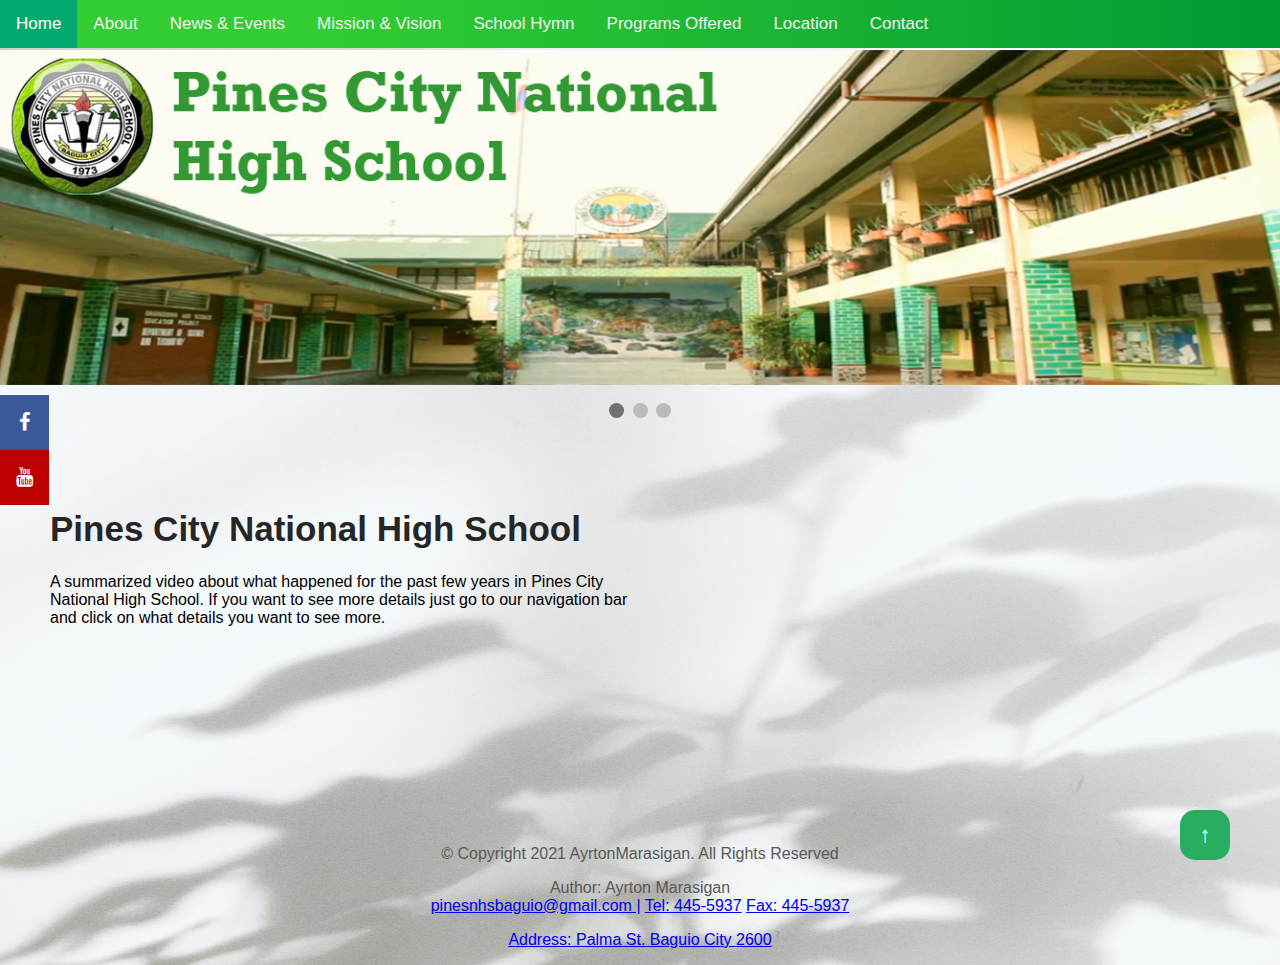
<file: index.html>
<!DOCTYPE html>
<html lang="en">
<head>
<title>Pines City National High School Website</title>
<meta name="viewport" content="width=device-width,initial-scale=1,maximum-scale=1,user-scalable=no">
<meta http-equiv="X-UA-Compatible" content="IE=edge,chrome=1">
<meta name="HandheldFriendly" content="true">
<link rel="stylesheet" href="css\Styles1.css">
<link rel="stylesheet" href="https://cdnjs.cloudflare.com/ajax/libs/font-awesome/4.7.0/css/font-awesome.min.css">
<link rel="icon" href="images/pcnhslogo.png" type="image/x-icon"/>
</head>
<body>
	<div class="topnav" id="myTopnav">
 		<a href="index.html" class="active">Home</a>
	    <a href="about.html">About</a>
	    <a href="news&events.html">News & Events</a>
	    <a href="mission & vision.html">Mission & Vision</a>
	    <a href="hymn.html">School Hymn</a>
	    <a href="programs offered.html">Programs Offered</a>
	    <a href="location.html">Location</a>
	    <a href="contact.html">Contact</a>
		<a href="javascript:void(0);" class="icon" onclick="myFunction()">
			<i class="fa fa-bars"></i>
		</a>
	</div>
			
	<div class="icon-bar">
		<a href="https://www.facebook.com/DepEd-Tayo-Pines-City-NHS-108705197572236" class="facebook" target="_blank"><i class="fa fa-facebook" target="_blank"></i></a> 
			  <a href="https://www.youtube.com/channel/UC3AWb3CMuiPGgpxnfqsD98g/videos" class="youtube"><i class="fa fa-youtube" target="_blank"></i></a> 
			</div>

			<div class="slideshow-container">

			<div class="mySlides fade">
			    <div class="numbertext"></div>
			        <img class="slideimg"src="images\slides3.jpg" >
			    <div class="text"></div>
			</div>

			<div class="mySlides fade">
			    <div class="numbertext"></div>
			        <img class="slideimg" src="images\slides1.jpg" >
			     <div class="text"></div>
			</div>

				<div class="mySlides fade">
				<div class="numbertext"></div>
			    <img class="slideimg" src="images\slides2.jpg" >
				<div class="text"></div>
			</div>

			</div>
			<br>

			<div style="text-align:center">
			  <span class="dot"></span> 
			  <span class="dot"></span> 
			  <span class="dot"></span> 
			</div>
					<br> <br> <br>
			<div class="row6">
			  <div class="column6">
			    <h1 id="headdiv">Pines City National High School</h1>
			    <p id="pframe">A summarized video about what happened for the past few years in Pines City National High School. If you want to see more details just go to our navigation bar and click on what details you want to see more.</p>
			  </div>
			  <div class="column7">
			      <div class="video1"> 
			        <iframe class="responsive-video" src="https://www.youtube.com/embed/qcvP92O67lY" allowfullscreen="allowfullscreen" mozallowfullscreen="mozallowfullscreen" msallowfullscreen="msallowfullscreen" oallowfullscreen="oallowfullscreen" webkitallowfullscreen="webkitallowfullscreen"></iframe>
			      </div>
			  </div>
</div>

<footer id="contact1">&copy; Copyright 2021 AyrtonMarasigan. All Rights Reserved
	<p>Author: Ayrton Marasigan<br>
		<a href="pinesnhsbaguio@gmail.com">pinesnhsbaguio@gmail.com |</a>
		<a href="Contact us: 445-5937">Tel: 445-5937</a>
		<a href="Fax: 445-5937">Fax: 445-5937</a></p>
	<p>
		<a href="Address: Palma St, Baguio, Benguet">Address: ​Palma St. Baguio City 2600 </a></p>
</footer>

<script src="javascript\javascript.js">
</script>
<a class="gotopbtn" href="#">↑</a>
</body>

</html>
</file>
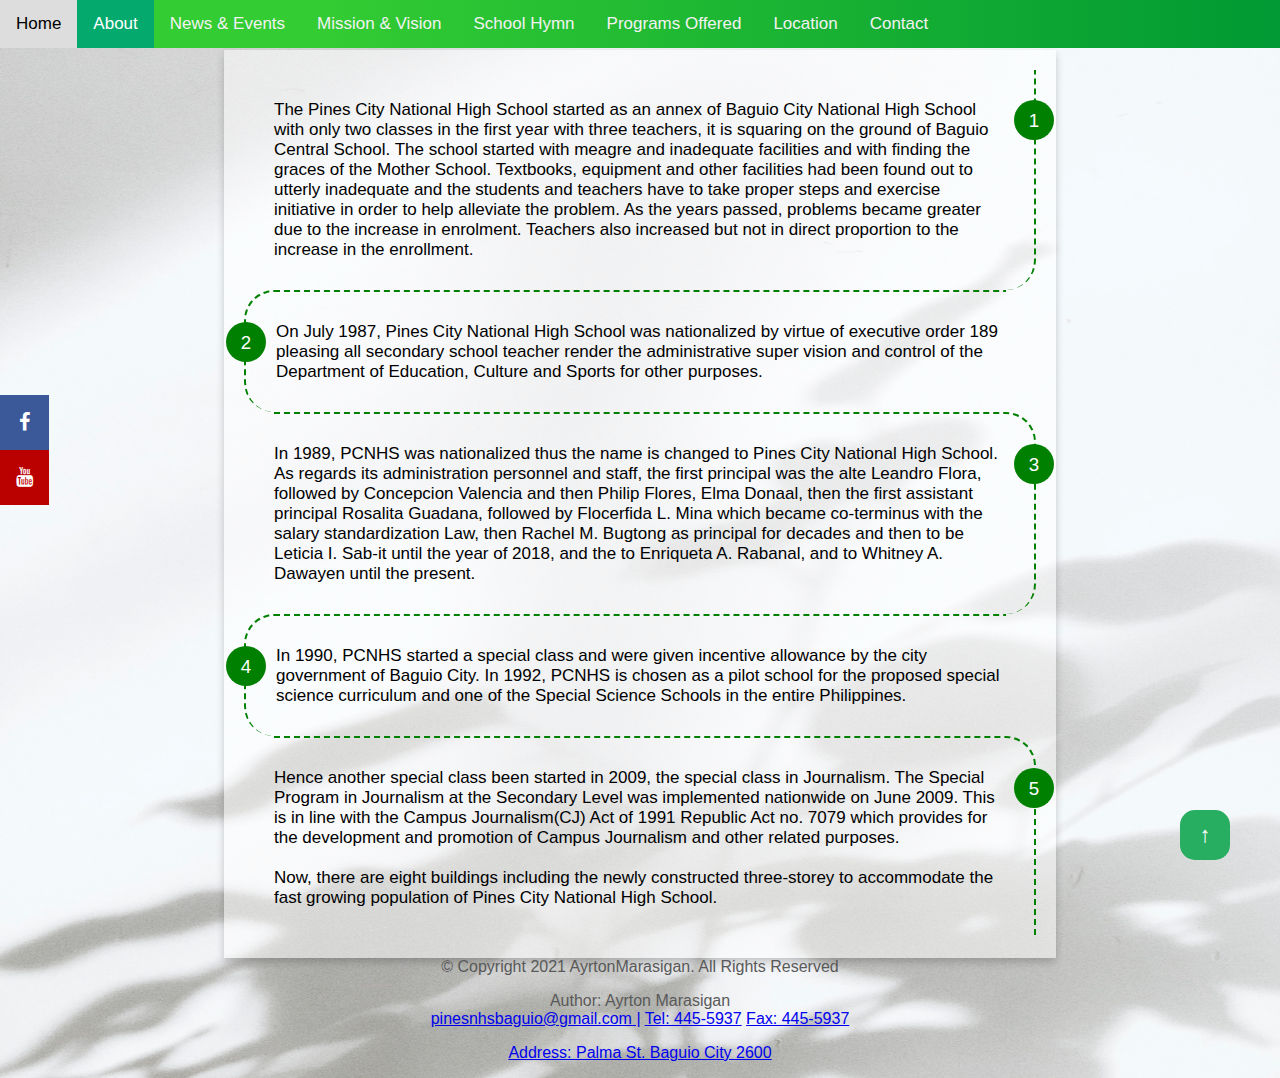
<file: about.html>
<!DOCTYPE html>
<html>
<head>
<meta name="viewport" content="width=device-width, initial-scale=1">
<title>About us</title>
<link rel="stylesheet" type="text/css" href="css/Styles1.css">
<link rel="stylesheet" href="https://cdnjs.cloudflare.com/ajax/libs/font-awesome/4.7.0/css/font-awesome.min.css">
<link rel="icon" href="images\pcnhslogo.png" type="image/x-icon"/>
</head>
<body>

    <div class="topnav" id="myTopnav">
            <a href="index.html">Home</a>
            <a href="about.html"  class="active">About</a>
            <a href="news&events.html">News & Events</a>
            <a href="mission & vision.html">Mission & Vision</a>
            <a href="hymn.html">School Hymn</a>
            <a href="programs offered.html">Programs Offered</a>
            <a href="location.html">Location</a>
            <a href="contact.html">Contact</a>
        <a href="javascript:void(0);" class="icon" onclick="myFunction()">
          <i class="fa fa-bars"></i>
        </a>
    </div>
      
      <div class="icon-bar">
        <a href="https://www.facebook.com/DepEd-Tayo-Pines-City-NHS-108705197572236" class="facebook" target="_blank"><i class="fa fa-facebook" target="_blank"></i></a> 
        <a href="https://www.youtube.com/channel/UC3AWb3CMuiPGgpxnfqsD98g/videos" class="youtube"><i class="fa fa-youtube" target="_blank"></i></a> 
      </div>
  
    <div class="timeline">
      <p class="pline">The Pines City National High School started as an annex of Baguio City National High School with only two classes in the first year with three teachers, it is squaring on the ground of Baguio Central School. The school started with meagre and inadequate facilities and with finding the graces of the Mother School. Textbooks, equipment and other facilities had been found out to utterly inadequate and the students and teachers have to take proper steps and exercise initiative in order to help alleviate the problem. As the years passed, problems became greater due to the increase in enrolment. Teachers also increased but not in direct proportion to the increase in the enrollment.</p>

      <p class="pline">On July 1987, Pines City National High School was nationalized by virtue of executive order 189 pleasing all secondary school teacher render the administrative super vision and control of the Department of Education, Culture and Sports for other purposes.</p>

      <p class="pline">In 1989, PCNHS was nationalized thus the name is changed to Pines City National High School. As regards its administration personnel and staff, the first principal was the alte Leandro Flora, followed by Concepcion Valencia and then Philip Flores, Elma Donaal, then the first assistant principal Rosalita Guadana, followed by Flocerfida L. Mina which became co-terminus with the salary standardization Law, then Rachel M. Bugtong as principal for decades and then to be Leticia I. Sab-it until the year of 2018, and the to Enriqueta A. Rabanal, and to Whitney A. Dawayen until the present.</p>

      <p class="pline">In 1990, PCNHS started a special class and were given incentive allowance by the city government of Baguio City. In 1992, PCNHS is chosen as a pilot school for the proposed special science curriculum and one of the Special Science Schools in the entire Philippines.</p>

      <p class="pline">Hence another special class been started in 2009, the special class in Journalism. The Special Program in Journalism at the Secondary Level was implemented nationwide on June 2009. This is in line with the Campus Journalism(CJ) Act of 1991 Republic Act no. 7079 which provides for the development and promotion of Campus Journalism and other related purposes. <br> <br>

      Now, there are eight buildings including the newly constructed three-storey to accommodate the fast growing population of Pines City National High School.</p>
  
    </div>

			<footer id="contact1">&copy; Copyright 2021 AyrtonMarasigan. All Rights Reserved
				<p class="footerp">Author: Ayrton Marasigan<br>
				  <a href="pinesnhsbaguio@gmail.com">pinesnhsbaguio@gmail.com |</a>
				  <a href="Contact us: 445-5937">Tel: 445-5937</a>
				  <a href="Fax: 445-5937">Fax: 445-5937</a></p>
				<p class="footerp">
				   <a href="Address: Palma St, Baguio, Benguet">Address: ​Palma St. Baguio City 2600 </a></p>
			</footer>

<script src="javascript\javascript.js" type="text/javascript">
</script>

<a class="gotopbtn" href="#">↑</a>

</body>
</html>
</file>
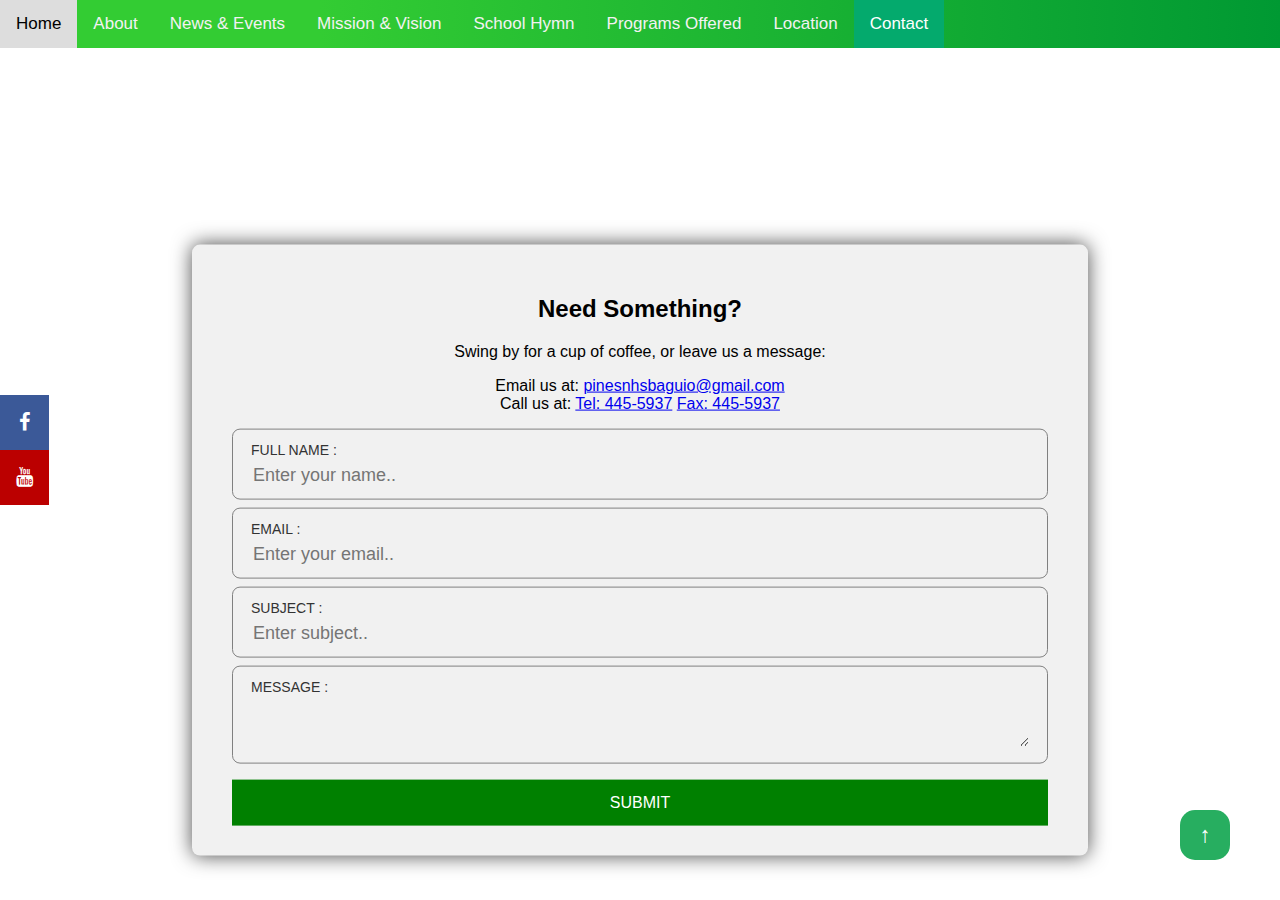
<file: contact.html>
<!DOCTYPE html>
<html lang="en" dir="ltr">
  <head>
    <meta charset="utf-8">
    <meta name="viewport" content="width=device-width, initial-scale=1">
    <title>Contact</title>
    <link rel="stylesheet" href="css\Styles1.css">
    <link rel="stylesheet" href="https://cdnjs.cloudflare.com/ajax/libs/font-awesome/4.7.0/css/font-awesome.min.css">
    <link rel="icon" href="images/pcnhslogo.png" type="image/x-icon"/>
  </head>
  <body>
    <div class="topnav" id="myTopnav">
            <a href="index.html">Home</a>
            <a href="about.html">About</a>
            <a href="news&events.html">News & Events</a>
            <a href="mission & vision.html">Mission & Vision</a>
            <a href="hymn.html">School Hymn</a>
            <a href="programs offered.html">Programs Offered</a>
            <a href="location.html">Location</a>
            <a href="contact.html"  class="active">Contact</a>
        <a href="javascript:void(0);" class="icon" onclick="myFunction()">
          <i class="fa fa-bars"></i>
        </a>
      </div>
      
      <div class="icon-bar">
        <a href="https://www.facebook.com/DepEd-Tayo-Pines-City-NHS-108705197572236" class="facebook" target="_blank"><i class="fa fa-facebook" target="_blank"></i></a> 
        <a href="https://www.youtube.com/channel/UC3AWb3CMuiPGgpxnfqsD98g/videos" class="youtube"><i class="fa fa-youtube" target="_blank"></i></a> 
      </div>
      <div class="contact-form">
        <h2>Need Something?</h2>
        <p>Swing by for a cup of coffee, or leave us a message:</p>
        <p><center>Email us at: <a href="pinesnhsbaguio@gmail.com">pinesnhsbaguio@gmail.com</a> <br> Call us at: <a href="Contact us: 445-5937">Tel: 445-5937</a>
              <a href="Fax: 445-5937">Fax: 445-5937</a></center></p>

        <div class="txtb">
          <label>Full Name :</label>
          <input type="text" name="" value="" placeholder="Enter your name..">
        </div>

        <div class="txtb">
          <label>Email :</label>
          <input type="email" name="" value="" placeholder="Enter your email..">
        </div>

        <div class="txtb">
          <label>Subject :</label>
          <input type="text" name="" value="" placeholder="Enter subject..">
        </div>

        <div class="txtb">
          <label>Message :</label>
          <textarea></textarea>
        </div>
        <a class="btn">Submit</a>
      </div>

  <script src="javascript\javascript.js">
</script>
<a class="gotopbtn" href="#">↑</a>
  </body>
</html>
</file>
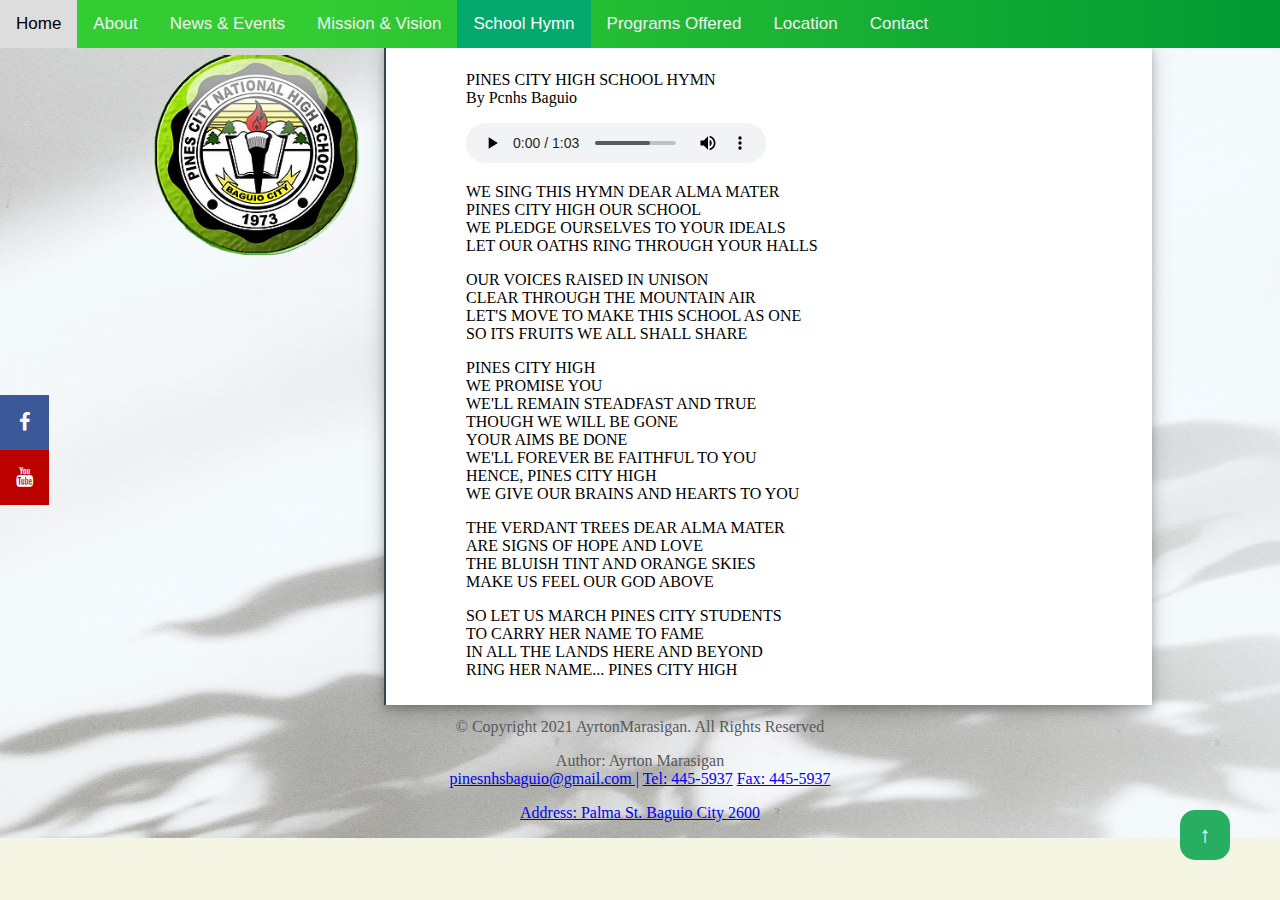
<file: hymn.html>
<!DOCTYPE html>
<html>
<head>
<meta name="viewport" content="width=device-width, initial-scale=1">
<title>School Hymn</title>
<link rel="stylesheet" href="css\Styles2.css">
<link rel="stylesheet" href="https://cdnjs.cloudflare.com/ajax/libs/font-awesome/4.7.0/css/font-awesome.min.css">
<link rel="icon" href="images/pcnhslogo.png" type="image/x-icon"/>
</head>
<body>
	<div class="topnav" id="myTopnav">
		  	  <a href="index.html">Home</a>
	          <a href="about.html">About</a>
	          <a href="news&events.html">News & Events</a>
	          <a href="mission & vision.html">Mission & Vision</a>
	          <a href="hymn.html" class="active">School Hymn</a>
	          <a href="programs offered.html">Programs Offered</a>
	          <a href="location.html">Location</a>
	          <a href="contact.html">Contact</a>
			  <a href="javascript:void(0);" class="icon" onclick="myFunction()">
			    <i class="fa fa-bars"></i>
			  </a>
			</div>
			
			<div class="icon-bar">
			  <a href="https://www.facebook.com/DepEd-Tayo-Pines-City-NHS-108705197572236" class="facebook" target="_blank"><i class="fa fa-facebook" target="_blank"></i></a> 
			  <a href="https://www.youtube.com/channel/UC3AWb3CMuiPGgpxnfqsD98g/videos" class="youtube"><i class="fa fa-youtube" target="_blank"></i></a> 
			</div>

	<div class="row">
					<div class="column" style="height:auto">
						<img id="logo" src="images/pcnhslogo.png" width="200px" height="200px">
					</div>
					<div class="column1" style="height:auto;">	

						<p>PINES CITY HIGH SCHOOL HYMN<br>
							By Pcnhs Baguio</p>

						<audio controls>
							 <source src="audio\Pines Hymn Audio Only.mp3" type="audio/mp3">
							Your browser does not support the audio element.
						</audio>
						<p>WE SING THIS HYMN DEAR ALMA MATER<br>
						PINES CITY HIGH OUR SCHOOL<br>
						WE PLEDGE OURSELVES TO YOUR IDEALS<br>
						LET OUR OATHS RING THROUGH YOUR HALLS</p>

 

						<p>OUR VOICES RAISED IN UNISON<br>
						CLEAR THROUGH THE MOUNTAIN AIR<br>
						LET'S MOVE TO MAKE THIS SCHOOL AS ONE<br>
						SO ITS FRUITS WE ALL SHALL SHARE</p>

						<p>PINES CITY HIGH<br>
						WE PROMISE YOU<br>
						WE'LL REMAIN STEADFAST AND TRUE<br>
						THOUGH WE WILL BE GONE<br>
						YOUR AIMS BE DONE<br>
						WE'LL FOREVER BE FAITHFUL TO YOU<br>
						HENCE, PINES CITY HIGH<br>
						WE GIVE OUR BRAINS AND HEARTS TO YOU</p>

						<p>THE VERDANT TREES DEAR ALMA MATER<br>
						ARE SIGNS OF HOPE AND LOVE<br>
						THE BLUISH TINT AND ORANGE SKIES<br>
						MAKE US FEEL OUR GOD ABOVE</p>

						<p>SO LET US MARCH PINES CITY STUDENTS<br>
						TO CARRY HER NAME TO FAME<br>
						IN ALL THE LANDS HERE AND BEYOND<br>
						RING HER NAME... PINES CITY HIGH </p>
					</div>

			<footer id="contact1">&copy; Copyright 2021 AyrtonMarasigan. All Rights Reserved
				<p>Author: Ayrton Marasigan<br>
				  <a href="pinesnhsbaguio@gmail.com">pinesnhsbaguio@gmail.com |</a>
				  <a href="Contact us: 445-5937">Tel: 445-5937</a>
				  <a href="Fax: 445-5937">Fax: 445-5937</a></p>
				<p>
				   <a href="Address: Palma St, Baguio, Benguet">Address: ​Palma St. Baguio City 2600 </a></p>
			</footer>
<script type="text/javascript" src="javascript\javascript.js">
</script>
<a class="gotopbtn" href="#">↑</a>
</body>
</html>
</file>
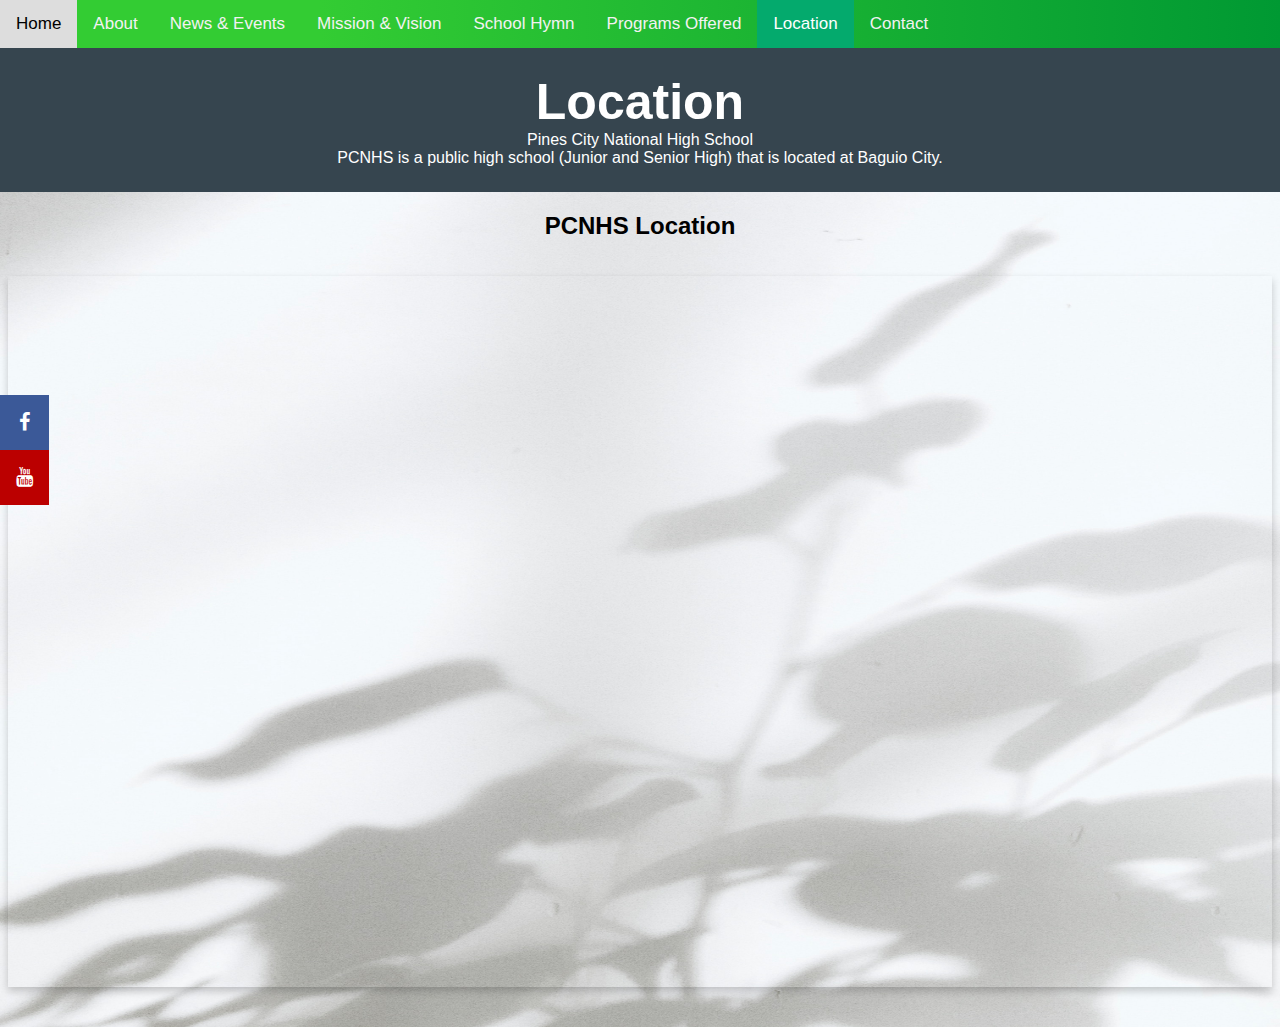
<file: location.html>
<!DOCTYPE html>
<html>
<head>
<meta name="viewport" content="width=device-width, initial-scale=1">
<title>Location</title>
<link rel="icon" href="images\pcnhslogo.png" type="image/x-icon"/>
<link rel="stylesheet" href="css\Styles1.css">
<link rel="stylesheet" href="https://cdnjs.cloudflare.com/ajax/libs/font-awesome/4.7.0/css/font-awesome.min.css">
</head>
<body>

	<div class="topnav" id="myTopnav">
		<a href="index.html">Home</a>
    <a href="about.html">About</a>
    <a href="news&events.html">News & Events</a>
    <a href="mission & vision.html">Mission & Vision</a>
    <a href="hymn.html">School Hymn</a>
    <a href="programs offered.html">Programs Offered</a>
    <a href="location.html" class="active">Location</a>
    <a href="contact.html">Contact</a>
		<a href="javascript:void(0);" class="icon" onclick="myFunction()">
			<i class="fa fa-bars"></i>
		</a>
	</div>
			
	<div class="icon-bar">
		<a href="https://www.facebook.com/DepEd-Tayo-Pines-City-NHS-108705197572236" class="facebook" target="_blank"><i class="fa fa-facebook" target="_blank"></i></a> 
		<a href="https://www.youtube.com/channel/UC3AWb3CMuiPGgpxnfqsD98g/videos" class="youtube"><i class="fa fa-youtube" target="_blank"></i></a> 
	</div>

  <div class="about-section">
    <h1 class="about">Location</h1>
    <p class="about"> Pines City National High School</p>
    <p class="about"> PCNHS is a public high school (Junior and Senior High) that is located at Baguio City.</p>
  </div>

  <h2 style="text-align:center">PCNHS Location</h2>
  <div class="row">
    <div class="column5">
      <div class="card">
        <div class="map-responsive">
          <iframe src="https://www.google.com/maps/embed?pb=!1m18!1m12!1m3!1d940.7920907277781!2d120.58935513423172!3d16.413552156546505!2m3!1f0!2f0!3f0!3m2!1i1024!2i768!4f13.1!3m3!1m2!1s0x3391a16f61f535b7%3A0xdec0541477071e5a!2sPines%20City%20National%20High%20School!5e1!3m2!1sen!2sph!4v1620472813305!5m2!1sen!2sph" width="100%" height="200px" frameborder="0" style="border:0" allowfullscreen></iframe>
        </div>
      </div>
    </div>
  </div>
<script src="javascript\javascript.js">
</script>
</body>
</html>
</file>
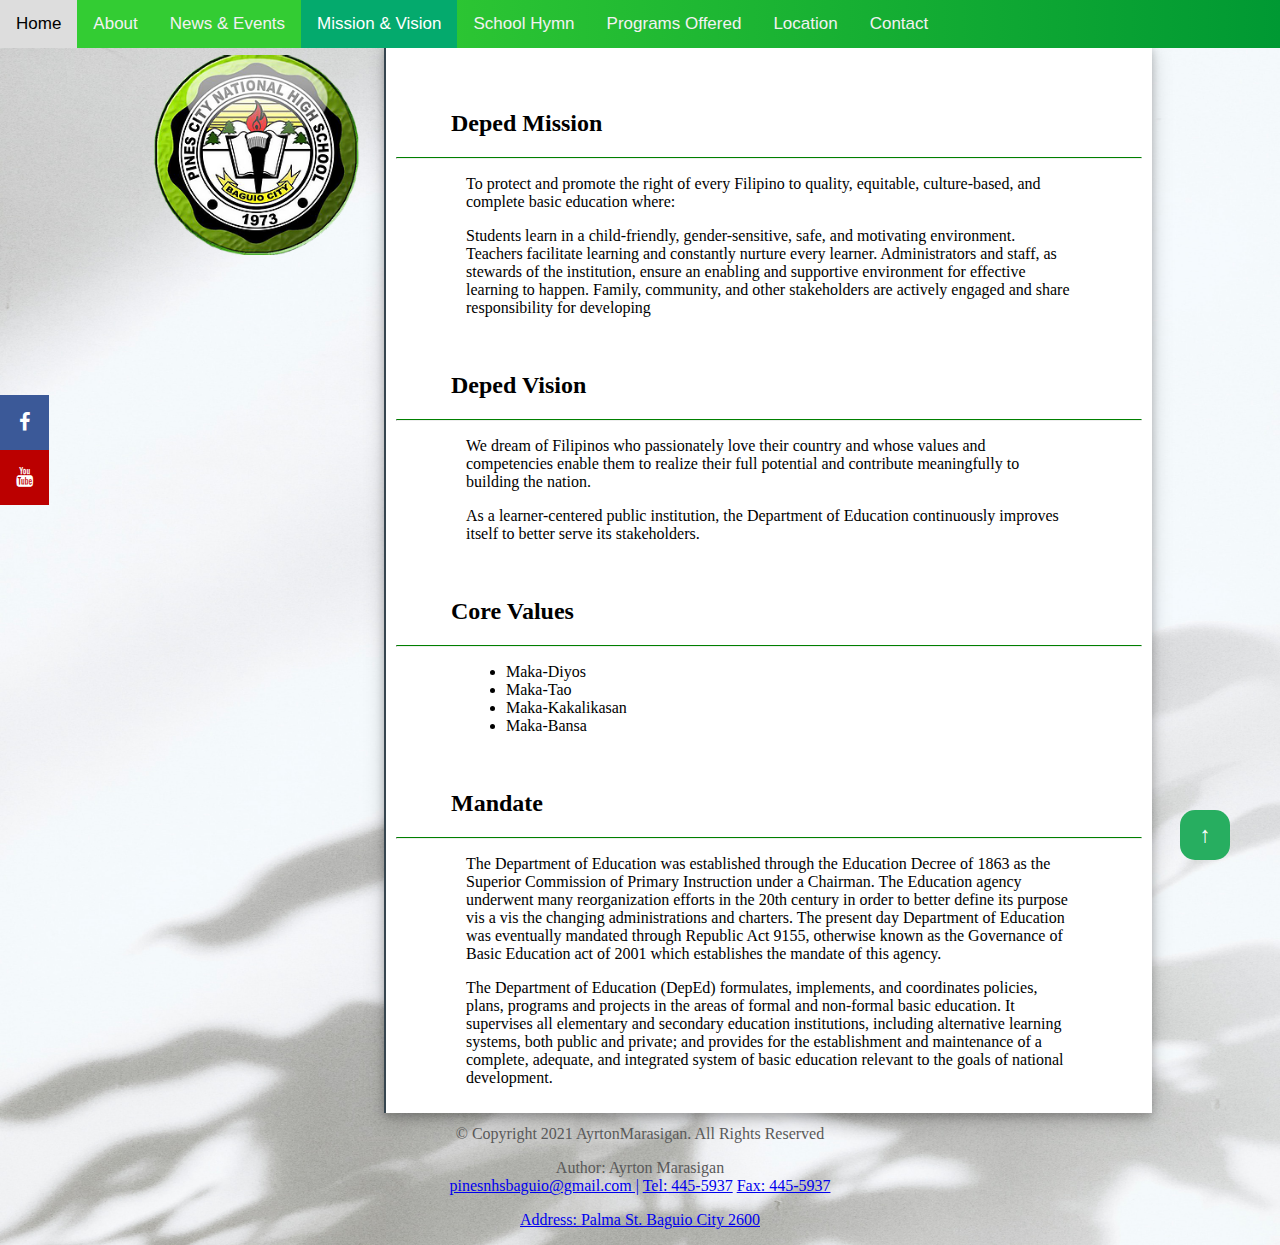
<file: mission & vision.html>
<!DOCTYPE html>
<html>
<head>
<meta name="viewport" content="width=device-width, initial-scale=1">
<title>Mission & Vision</title>
<link rel="stylesheet" href="css\Styles2.css">
<link rel="stylesheet" href="https://cdnjs.cloudflare.com/ajax/libs/font-awesome/4.7.0/css/font-awesome.min.css">
<link rel="icon" href="images/pcnhslogo.png" type="image/x-icon"/>
 </head>
 <body >

 			<div class="topnav" id="myTopnav">
 			  <a href="index.html">Home</a>
	          <a href="about.html">About</a>
	          <a href="news&events.html">News & Events</a>
	          <a href="mission & vision.html" class="active">Mission & Vision</a>
	          <a href="hymn.html">School Hymn</a>
	          <a href="programs offered.html">Programs Offered</a>
	          <a href="location.html">Location</a>
	          <a href="contact.html">Contact</a>
			  <a href="javascript:void(0);" class="icon" onclick="myFunction()">
			    <i class="fa fa-bars"></i>
			  </a>
			</div>
			
			<div class="icon-bar">
			  <a href="https://www.facebook.com/DepEd-Tayo-Pines-City-NHS-108705197572236" class="facebook" target="_blank"><i class="fa fa-facebook" target="_blank"></i></a> 
			  <a href="https://www.youtube.com/channel/UC3AWb3CMuiPGgpxnfqsD98g/videos" class="youtube"><i class="fa fa-youtube" target="_blank"></i></a> 
			</div>
 					
 					<div class="row">
						  <div class="column">
							<img id="logo" src="images\pcnhslogo.png" alt="pcnhslogo" width="200px" height="200px">
						  </div>
						  <div class="column1">
						  	<h2 id="mission"> Deped Mission</h2>
						  	<hr>
					  		<p>To protect and promote the right of every Filipino to quality, equitable, culture-based, and complete basic education where:</p>

					  		<p>Students learn in a child-friendly, gender-sensitive, safe, and motivating environment. Teachers facilitate learning and constantly nurture every learner. Administrators and staff, as stewards of the institution, ensure an enabling and supportive environment for effective learning to happen. Family, community, and other stakeholders are actively engaged and share responsibility for developing</p>

						   <h2 id="vision"> Deped Vision</h2>
						   <hr>
					  		<p>We dream of Filipinos who passionately love their country and whose values and competencies enable them to realize their full potential and contribute meaningfully to building the nation.</p>

					  		<p>As a learner-centered public institution, the Department of Education continuously improves itself to better serve its stakeholders.</p>
					  		
					  	<h2 id="core"> Core Values </h2>
					  	<hr>
					  		<ul class="values">
					  			<li class="values"> Maka-Diyos</li>
					  			<li class="values"> Maka-Tao</li>
					  			<li class="values"> Maka-Kakalikasan</li>
					  			<li class="values"> Maka-Bansa</li>
					  		</ul>

					  	<h2 id="mandate"> Mandate</h2>
					  	<hr>
					  		<p>The Department of Education was established through the Education Decree of 1863 as the Superior Commission of Primary Instruction under a Chairman. The Education agency underwent many reorganization efforts in the 20th century in order to better define its purpose vis a vis the changing administrations and charters. The present day Department of Education was eventually mandated through Republic Act 9155, otherwise known as the Governance of Basic Education act of 2001 which establishes the mandate of this agency.</p>

					  		<p>The Department of Education (DepEd) formulates, implements, and coordinates policies, plans, programs and projects in the areas of formal and non-formal basic education. It supervises all elementary and secondary education institutions, including alternative learning systems, both public and private; and provides for the establishment and maintenance of a complete, adequate, and integrated system of basic education relevant to the goals of national development.</p>
						  </div>
					</div>
		<footer id="contact1">&copy; Copyright 2021 AyrtonMarasigan. All Rights Reserved
			<p>Author: Ayrton Marasigan<br>
				 <a href="pinesnhsbaguio@gmail.com">pinesnhsbaguio@gmail.com |</a>
				 <a href="Contact us: 445-5937">Tel: 445-5937</a>
				 <a href="Fax: 445-5937">Fax: 445-5937</a></p>
			<p>
				  <a href="Address: Palma St, Baguio, Benguet">Address: ​Palma St. Baguio City 2600 </a></p>
		</footer>

<script src="javascript\javascript.js" type="text/javascript">
</script>

<a class="gotopbtn" href="#">↑</a>
 </body>
 </html>
</file>
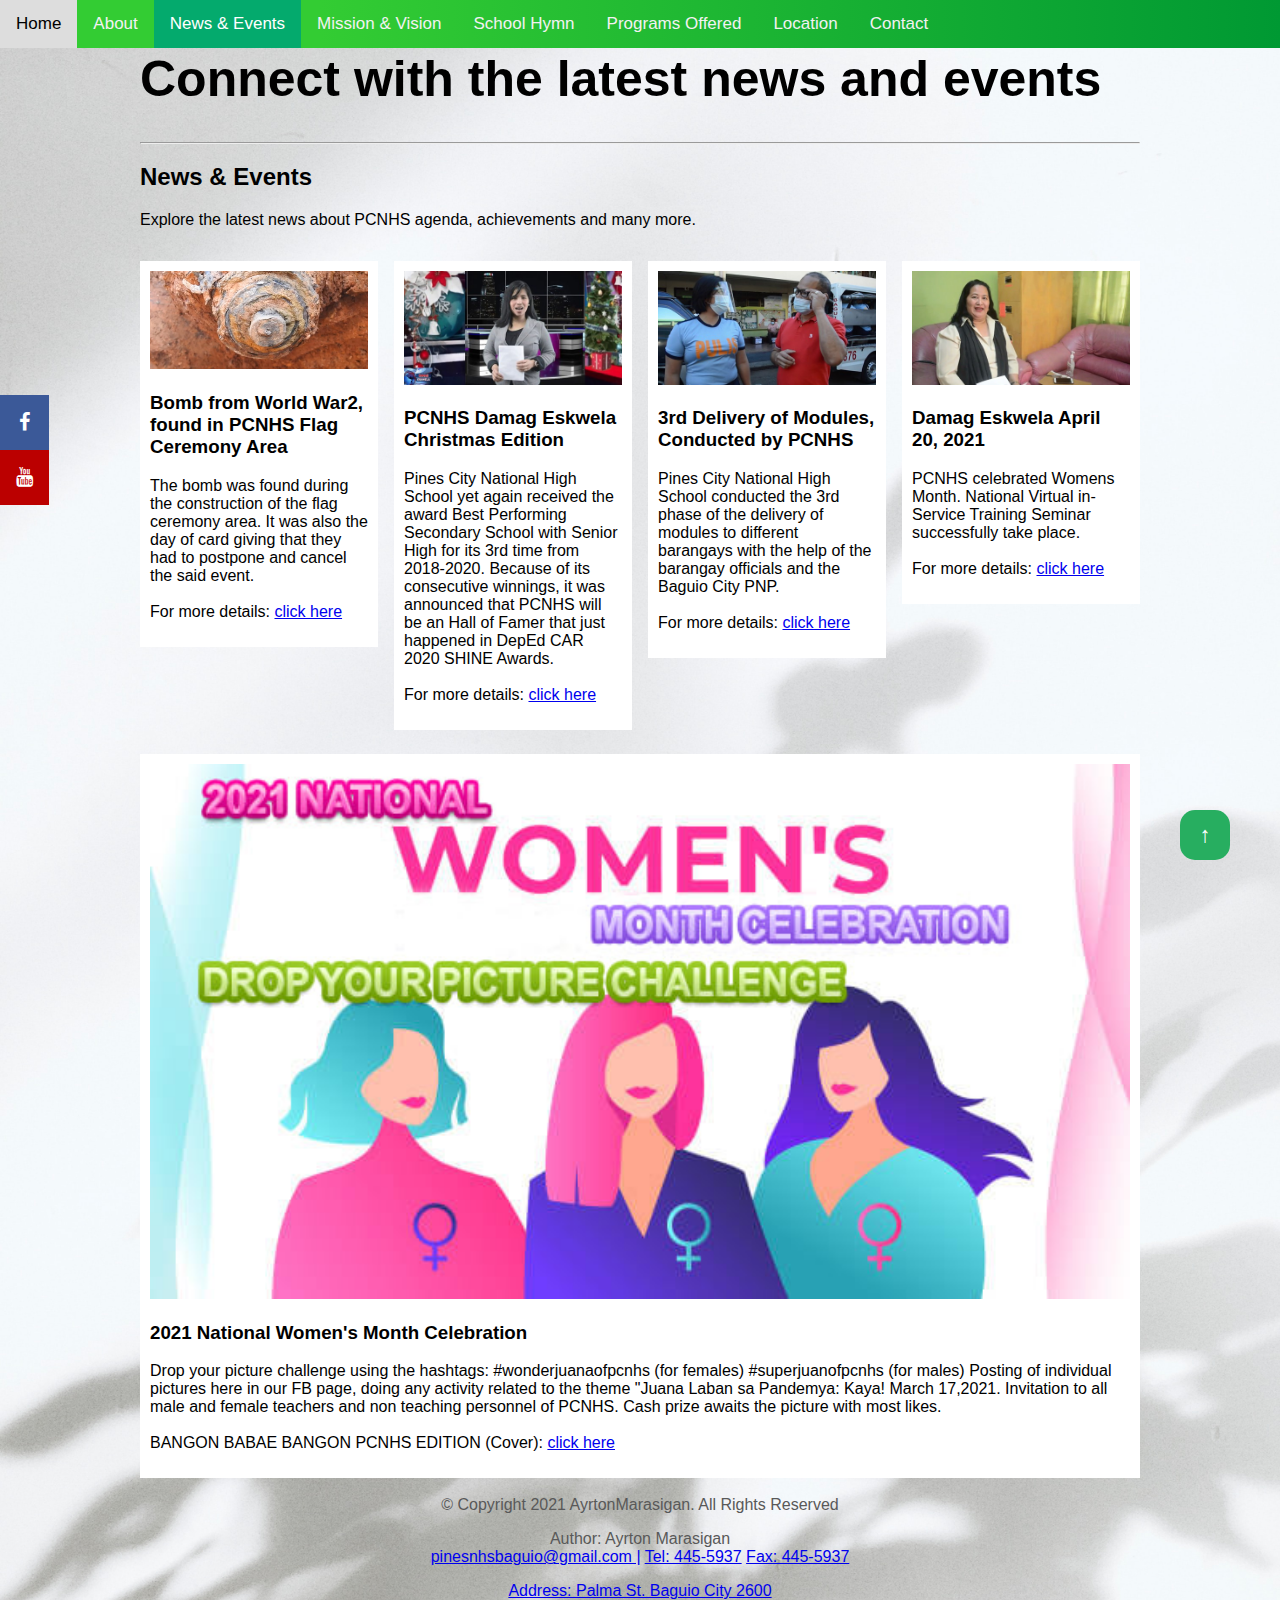
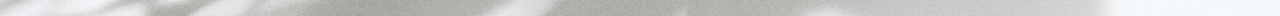
<file: news&events.html>
<!DOCTYPE html>
<html>
<head>
<title>News & Events</title>
<meta name="viewport" content="width=device-width, initial-scale=1">
<link rel="stylesheet" type="text/css" href="css\Styles1.css">
<link rel="stylesheet" href="https://cdnjs.cloudflare.com/ajax/libs/font-awesome/4.7.0/css/font-awesome.min.css">
<link rel="icon" href="images\pcnhslogo.png" type="image/x-icon"/>
</head>
<body>

  <div class="topnav" id="myTopnav">
            <a href="index.html">Home</a>
            <a href="about.html">About</a>
            <a href="news&events.html" class="active">News & Events</a>
            <a href="mission & vision.html">Mission & Vision</a>
            <a href="hymn.html">School Hymn</a>
            <a href="programs offered.html">Programs Offered</a>
            <a href="location.html">Location</a>
            <a href="contact.html">Contact</a>
        <a href="javascript:void(0);" class="icon" onclick="myFunction()">
          <i class="fa fa-bars"></i>
        </a>
      </div>
      
      <div class="icon-bar">
        <a href="https://www.facebook.com/DepEd-Tayo-Pines-City-NHS-108705197572236" class="facebook" target="_blank"><i class="fa fa-facebook" target="_blank"></i></a> 
        <a href="https://www.youtube.com/channel/UC3AWb3CMuiPGgpxnfqsD98g/videos" class="youtube"><i class="fa fa-youtube" target="_blank"></i></a> 
      </div>

<div class="main">

<h1>Connect with the latest news and events</h1>
<hr>

<h2>News & Events</h2>
<p>Explore the latest news about PCNHS agenda, achievements and many more.</p>

<div class="row">
  <div class="column">
    <div class="content">
      <img src="images/jan29.png" style="width:100%">
      <h3>Bomb from World War2, found in PCNHS Flag Ceremony Area</h3>
      <p>The bomb was found during the construction of the flag ceremony area. It was also the day of card giving that they had to postpone and cancel the said event. <br> <br> For more details: <a href="https://www.youtube.com/watch?v=3dbdrhhd_Cw">click here</a></p>
    </div>
  </div>
  <div class="column">
    <div class="content">
    <img src="images/dec2020.jpg" style="width:100%">
      <h3>PCNHS Damag Eskwela Christmas Edition</h3>
      <p>Pines City National High School yet again received the award Best Performing Secondary School with Senior High for its 3rd time from 2018-2020. Because of its consecutive winnings, it was announced that PCNHS will be an Hall of Famer that just happened in DepEd CAR 2020 SHINE Awards. <br> <br> For more details: <a href="https://www.youtube.com/watch?v=h6R9DjbaVEY">click here</a> </p>
    </div>
  </div>
  <div class="column">
    <div class="content">
    <img src="images/nov24.jpg" style="width:100%">
      <h3>3rd Delivery of Modules, Conducted by PCNHS</h3>
      <p>Pines City National High School conducted the 3rd phase of the delivery of modules to different barangays with the help of the barangay officials and the Baguio City PNP. <br> <br>For more details: <a href="https://www.youtube.com/watch?v=SP0lDPls-Wo">click here</a></p>
    </div>
  </div>
  <div class="column">
    <div class="content">
    <img src="images/april21.jpg" style="width:100%">
      <h3>Damag Eskwela April 20, 2021</h3>
      <p>PCNHS celebrated Womens Month. National Virtual in-Service Training Seminar successfully take place. <br> <br>For more details: <a href="https://www.youtube.com/watch?v=ql_wHrSJXdE">click here</a></p>
    </div>
  </div>
</div>

<div class="content">
  <img src="images/may5.jpg" style="width:100%">
  <h3>2021 National Women's Month Celebration</h3>
  <p>Drop your picture challenge using the hashtags: #wonderjuanaofpcnhs (for females) #superjuanofpcnhs (for males) Posting of individual pictures here in our FB page, doing any activity related to the theme "Juana Laban sa Pandemya: Kaya! March 17,2021. Invitation to all male and female teachers and non teaching personnel of PCNHS. Cash prize awaits the picture with most likes. <br> <br>BANGON BABAE BANGON PCNHS EDITION (Cover): <a href="https://www.youtube.com/watch?v=rhsP4V6nlcM">click here</a></p>
</div>
</div>
<br>
<footer id="contact1">&copy; Copyright 2021 AyrtonMarasigan. All Rights Reserved
        <p>Author: Ayrton Marasigan<br>
          <a href="pinesnhsbaguio@gmail.com">pinesnhsbaguio@gmail.com |</a>
          <a href="Contact us: 445-5937">Tel: 445-5937</a>
          <a href="Fax: 445-5937">Fax: 445-5937</a></p>
        <p>
           <a href="Address: Palma St, Baguio, Benguet">Address: ​Palma St. Baguio City 2600 </a></p>
      </footer>
<script src="javascript\javascript.js">
</script>
<a class="gotopbtn" href="#">↑</a>
</body>
</html>
</file>
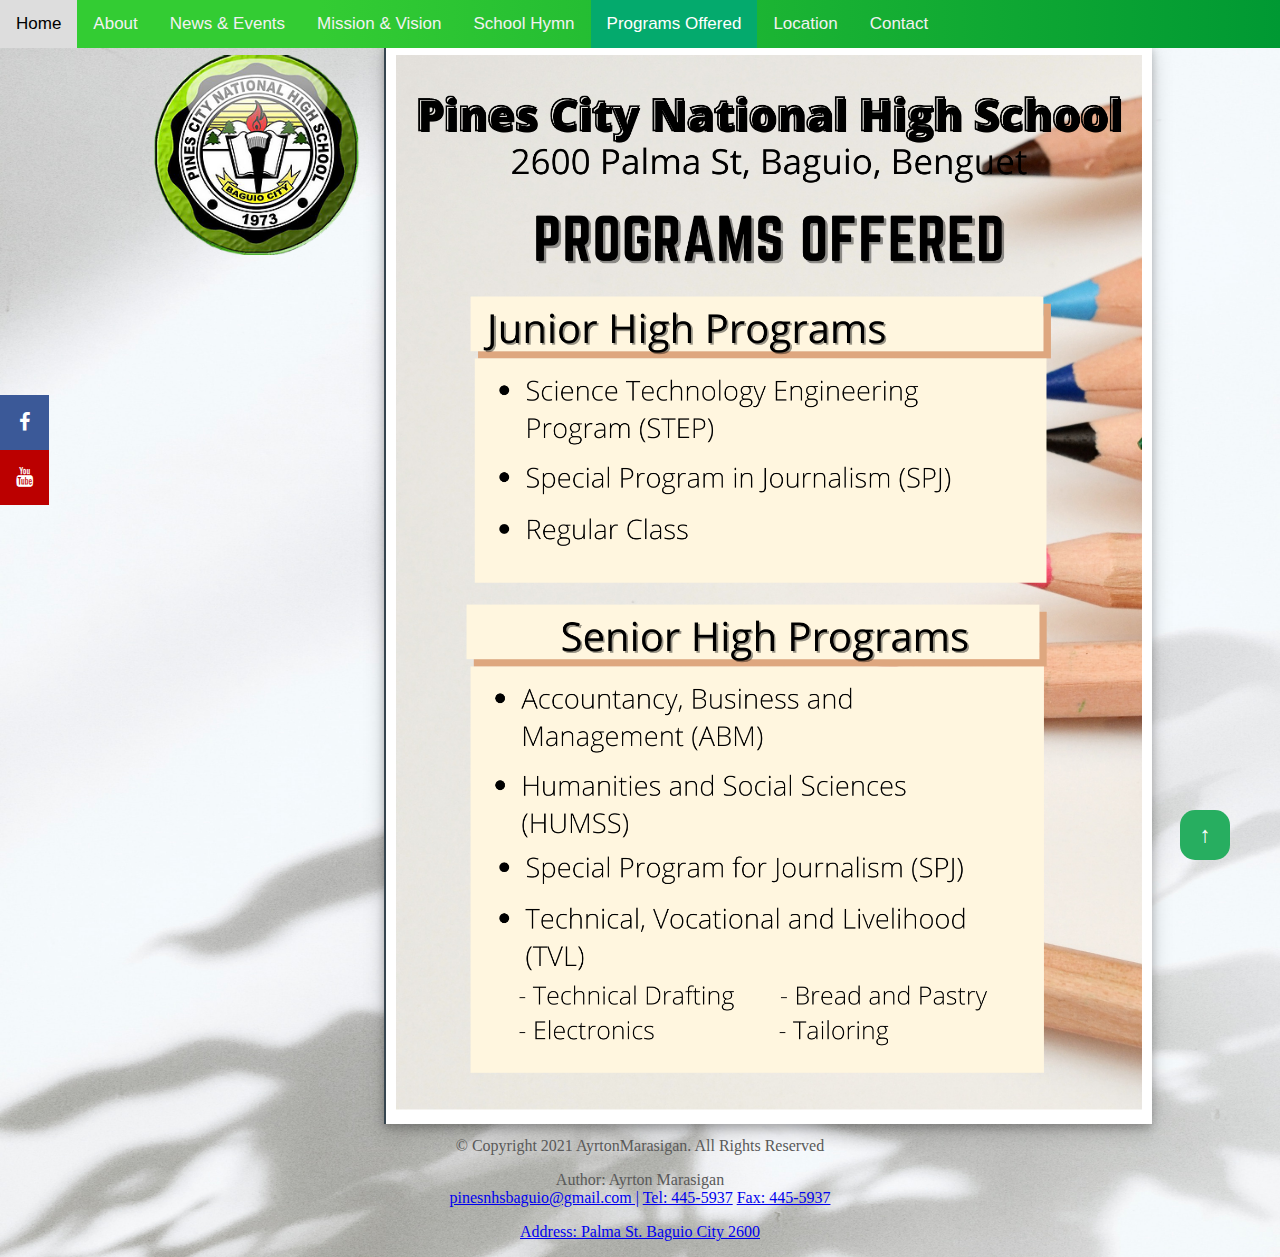
<file: programs offered.html>
<!DOCTYPE html>
<html>
<head>
<meta name="viewport" content="width=device-width, initial-scale=1">
<title>Programs Offered</title>
<link rel="stylesheet" href="css\Styles2.css">
<link rel="stylesheet" href="https://cdnjs.cloudflare.com/ajax/libs/font-awesome/4.7.0/css/font-awesome.min.css">
<link rel="icon" href="images\pcnhslogo.png" type="image/x-icon"/>
</head>
<body>
<div class="topnav" id="myTopnav">
			    <a href="index.html">Home</a>
	            <a href="about.html">About</a>
	            <a href="news&events.html">News & Events</a>
	            <a href="mission & vision.html">Mission & Vision</a>
	            <a href="hymn.html">School Hymn</a>
	            <a href="programs offered.html" class="active">Programs Offered</a>
	            <a href="location.html">Location</a>
	            <a href="contact.html">Contact</a>
			    <a href="javascript:void(0);" class="icon" onclick="myFunction()">
			    <i class="fa fa-bars"></i>
			  </a>
			</div>
			
			<div class="icon-bar">
			  <a href="https://www.facebook.com/DepEd-Tayo-Pines-City-NHS-108705197572236" class="facebook" target="_blank"><i class="fa fa-facebook" target="_blank"></i></a> 
			  <a href="https://www.youtube.com/channel/UC3AWb3CMuiPGgpxnfqsD98g/videos" class="youtube"><i class="fa fa-youtube" target="_blank"></i></a> 
			</div>

	<div class="row">
					<div class="column" style="height:auto">
						<img id="logo" src="images/pcnhslogo.png" width="200px" height="200px">
					</div>
					<div class="column1" style="height:auto;">
						<img src="images\programs.png" width="750px" height="730px" style="margin-left: auto;margin-right: auto;width: 100%">
					</div>
			<footer id="contact1">&copy; Copyright 2021 AyrtonMarasigan. All Rights Reserved
				<p>Author: Ayrton Marasigan<br>
				  <a href="pinesnhsbaguio@gmail.com">pinesnhsbaguio@gmail.com |</a>
				  <a href="Contact us: 445-5937">Tel: 445-5937</a>
				  <a href="Fax: 445-5937">Fax: 445-5937</a></p>
				<p>
				   <a href="Address: Palma St, Baguio, Benguet">Address: ​Palma St. Baguio City 2600 </a></p>
			</footer>
<script src="javascript\javascript.js" type="text/javascript">
</script>
<a class="gotopbtn" href="#">↑</a>
</body>
</html>
</file>
<file: css/Styles1.css>
html{
  scroll-behavior: smooth;
}
* {box-sizing: border-box;}

body {
  margin: 0;
  font-family: Arial, Helvetica, sans-serif;
  background-image: url(../images/background4.jpg);
  background-repeat: no-repeat;
  background-size: 100% 100%;  
}

.topnav {
  overflow: hidden;
  background: linear-gradient(to right, #33cc33 25%, #009933 100%);
  position: fixed;
  z-index: 999;
  width: 100%;
  top:0;
}

.topnav {
  overflow: hidden;
  background: linear-gradient(to right, #33cc33 25%, #009933 100%);
}

.topnav a {
  float: left;
  display: block;
  color: #f2f2f2;
  text-align: center;
  padding: 14px 16px;
  text-decoration: none;
  font-size: 17px;
  font-family: 'Trebuchet MS', sans-serif;
}

.topnav a:hover {
  background-color: #ddd;
  color: black;
}

.topnav a.active {
  background-color: #04AA6D;
  color: white;
}

.topnav .icon {
  display: none;
}

@media screen and (max-width: 600px) {
  .topnav a:not(:first-child) {display: none;}
  .topnav a.icon {
    float: right;
    display: block;
  }
}

@media screen and (max-width: 600px) {
  .topnav.responsive {position: relative;}
  .topnav.responsive .icon {
    position: absolute;
    right: 0;
    top: 0;
  }
  .topnav.responsive a {
    float: none;
    display: block;
    text-align: left;
  }
}

.icon-bar {
  position: fixed;
  top: 50%;
  -webkit-transform: translateY(-50%);
  -ms-transform: translateY(-50%);
  transform: translateY(-50%);
  z-index: 10;
}

.icon-bar a {
  display: block;
  text-align: center;
  padding: 16px;
  transition: all 0.3s ease;
  color: white;
  font-size: 20px;
}

.icon-bar a:hover {
  background-color: #000;
}

.facebook {
  background: #3B5998;
  color: white;
}

.youtube {
  background: #bb0000;
  color: white;
}

.sticky {
  position: fixed;
  top: 0;
  width: 100%;
}


#logo{
height: 20% ;
width: 20% ;
}

#imgli {
float:right;
}

div.iframe1{
margin: 50px ;
border: white ;
}

#iframein{
float: right;
height:345px ;
width:520px ;
}

footer{
  background-color: transparent;  
  text-align: center; 
  color: #595959 ;
  
}

.gotopbtn{
  position: fixed;
  border-radius: 15px;
  width: 50px;
  height: 50px;
  background: #27ae60;
  bottom: 40px;
  right: 50px;
  z-index: 5;
  text-decoration: none;
  text-align: center;
  line-height: 50px;
  color: white;
  font-size: 22px;
}

@media screen and (max-width: 600px) {
  footer, .iframe, .leftbox .event {
    width: 100%;
  }
}

.main {
  max-width: 1000px;
  margin: auto;
  margin-top: 50px;
}

h1 {
  font-size: 50px;
  word-break: break-all;
}

.row {
  margin: 8px -16px;
}

.row,
.row > .column {
  padding: 8px;
}

.column {
  float: left;
  width: 25%;
}

.row:after {
  content: "";
  display: table;
  clear: both;
}

.content {
  background-color: white;
  padding: 10px;
}

@media screen and (max-width: 900px) {
  .column {
    width: 50%;
  }
}

@media screen and (max-width: 600px) {
  .column {
    width: 100%;
  }
}

.column5 {
  float: left;
  width: 100%;
  margin-bottom: 16px;
  padding: 0 8px;
}

.card {
  box-shadow: 0 4px 8px 0 rgba(0, 0, 0, 0.2);
  margin: 8px;
}

.about-section {
  margin-top: 48px;
  padding: 25px;
  text-align: center;
  background-color: #36454f;
  color: white;
  width:100%;
}

.container {
  padding: 0 16px;
}

.container::after, .row::after {
  content: "";
  clear: both;
  display: table;
}


@media screen and (max-width: 650px) {
  .column5 {
    width: 100%;
    height:50%;
    display: block;
  }
}

.about{
  margin: 0;
}

.timeline {
  width: 65%;
  margin: auto;
  margin-top:50px;
  font-family: 'Trebuchet MS', sans-serif;
  font-size: 17px;
  background-color: white;
  padding: 20px;
  box-shadow: 0 4px 8px 0 rgba(0, 0, 0, 0.2);
  background-color:rgba(255,255,255,0.5);
}

.pline {
  border-top: 2px dashed;
  border-color: green !important;
  margin:0; padding: 30px;
  counter-increment: section;
  position: relative;
}

.pline:nth-child(even):before {
  content: counter(section);
  right: 100%; 
  margin-right: -20px;
  position: absolute;
  border-radius: 50%;
  padding: 10px;
  height: 20px;
  width: 20px;
  background-color: green;
  text-align:center;
  color: white;
  font-size: 110%;
}

.pline:nth-child(odd):before {
  content: counter(section);
  left: 100%; 
  margin-left: -20px;
  position: absolute;
  border-radius: 50%;
  padding: 10px;
  height: 20px;
  width: 20px;
  background-color: green;
  text-align:center;
  color: white;
  font-size: 110%;
}



.pline:nth-child(even) {
  border-left: 2px dashed;
  border-top-left-radius: 30px;
  border-bottom-left-radius: 30px;
  margin-right: 30px; 
  padding-right: 0;
}

.pline:nth-child(odd) {
  border-right: 2px dashed;
  border-top-right-radius: 30px;
  border-bottom-right-radius: 30px;
  margin-left: 30px; 
  padding-left: 0;
}

.pline:first-child {
  border-top: 0;
  border-top-right-radius:0;
  border-top-left-radius:0;
}

.pline:last-child {
  border-bottom-right-radius:0;
  border-bottom-left-radius:0;
}

.contact-form{
  margin-top: 100px;
  width: 70%;
  background: #f1f1f1;
  position: absolute;
  top: 50%;
  left: 50%;
  transform: translate(-50%,-50%);
  padding: 30px 40px;
  box-sizing: border-box;
  border-radius: 8px;
  text-align: center;
  box-shadow: 0 0 20px #000000b3;
  font-family: Arial, Helvetica, sans-serif;
}
.contact-form h1{
  margin-top: 0;
  font-weight: 200;
}
.txtb{
  border:1px solid gray;
  margin: 8px 0;
  padding: 12px 18px;
  border-radius: 8px;
}
.txtb label{
  display: block;
  text-align: left;
  color: #333;
  text-transform: uppercase;
  font-size: 14px;
}
.txtb input,.txtb textarea{
  width: 100%;
  border: none;
  background: none;
  outline: none;
  font-size: 18px;
  margin-top: 6px;
}
.btn{
  display: inline-block;
  background: green;
  padding: 14px 0;
  color: white;
  text-transform: uppercase;
  cursor: pointer;
  margin-top: 8px;
  width: 100%;
}

.column6 {
  float: left;
  width: 50%;
  padding: 10px;
  padding-left: 50px;
  height: auto;
}

.column7 {
  float: left;
  width: 50%;
  padding: 10px;
  height: auto;
}

.row6:after {
  content: "";
  display: table;
  clear: both;
}
#iframein{
height:345px ;
width:520px ;
}

@media screen and (max-width: 600px) {
  .column6 {
    width: 100%;
  }
}

@media screen and (max-width: 600px) {
  .column7 {
    width: 100%;
  }
}

#headdiv{
font-family: 'Trebuchet MS', sans-serif;
font-weight: bold ;
color: #262626 ;
font-size: 35px;
}

#pframe{
font-family: 'Trebuchet MS', sans-serif;
color: black ;
}

.video1 {
  position: relative;
  width: 100%;
  overflow: hidden;
  padding-top: 56.25%;
}

.responsive-video {
  position: absolute;
  top: 0;
  left: 0;
  bottom: 0;
  right: 0;
  width: 100%;
  height: 100%;
  border: none;
}

img{
  height: auto;
  width: 100%;
}

.mySlides {display: none;}

.slideshow-container {
  width: 100%;
  position: relative;
  margin: auto;
  margin-top: 50px;
  z-index: -1;
}

.text {
  color: #f2f2f2;
  font-size: 15px;
  padding: 8px 12px;
  position: absolute;
  bottom: 8px;
  width: 100%;
  text-align: center;
}

.numbertext {
  color: #f2f2f2;
  font-size: 12px;
  padding: 8px 12px;
  position: absolute;
  top: 0;
}

.dot {
  height: 15px;
  width: 15px;
  margin: 0 2px;
  background-color: #bbb;
  border-radius: 50%;
  display: inline-block;
  transition: background-color 0.6s ease;
}

.active {
  background-color: #717171;
}

.fade {
  -webkit-animation-name: fade;
  -webkit-animation-duration: 1.5s;
  animation-name: fade;
  animation-duration: 1.5s;
}

.slideimg{
    width: 100%;
    height: auto;
    vertical-align: middle;
}

@-webkit-keyframes fade {
  from {opacity: .4} 
  to {opacity: 1}
}

@keyframes fade {
  from {opacity: .4} 
  to {opacity: 1}
}

@media only screen and (max-width: 300px) {
  .text {font-size: 11px}
}

.map-responsive{
    overflow:hidden;
    padding-bottom:56.25%;
    position:relative;
    height:0;
}

.map-responsive iframe{
    left:0;
    top:0;
    height:100%;
    width:100%;
    position:absolute;
}
</file>
